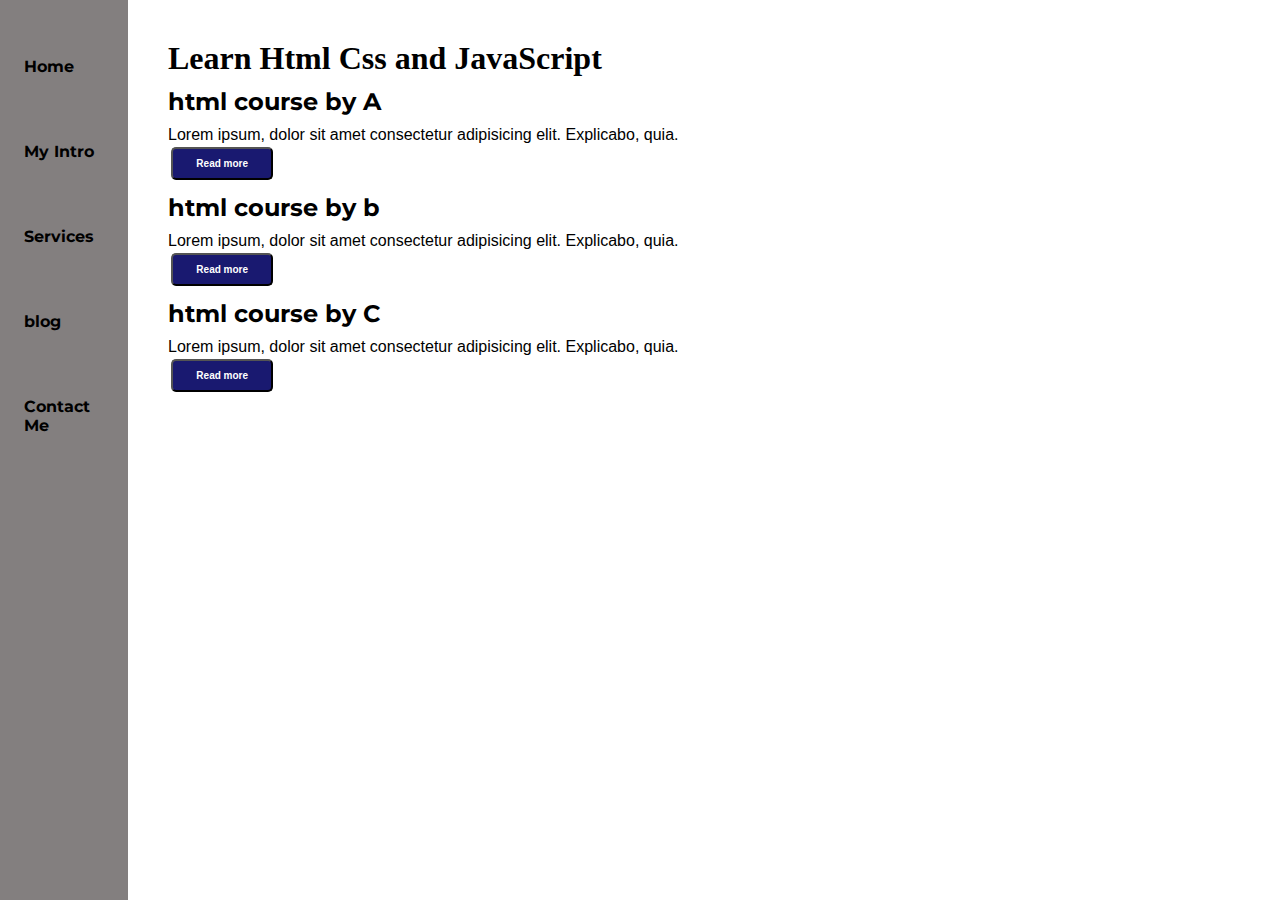
<file: blog.html>
<!DOCTYPE html>
<html lang="en">
  <head>
    <meta charset="UTF-8" />
    <meta http-equiv="X-UA-Compatible" content="IE=edge" />
    <meta name="viewport" content="width=device-width, initial-scale=1.0" />
    <title>portfolio</title>
    <link rel="stylesheet" href="style.css" />
  </head>
  <body>
    <div class="container">
      <div class="sidebar">
        <nav>
          <ul>
            <li><a href="index.html">Home</a></li>
            <li><a href="intro.html">My Intro</a></li>
            <li><a href="services.html">Services</a></li>
            <li><a href="blog.html">blog</a></li>
            <li><a href="contact.html">Contact Me</a></li>
          </ul>
        </nav>
      </div>
      <div class="main">
        <div class="blogcontainer">
          <h1>Learn Html Css and JavaScript</h1>
          <div class="blogs">
            <h2>html course by A</h2>
            <p>
              Lorem ipsum, dolor sit amet consectetur adipisicing elit.
              Explicabo, quia.
            </p>
            <button class="btn">Read more</button>
            <h2>html course by b</h2>
            <p>
              Lorem ipsum, dolor sit amet consectetur adipisicing elit.
              Explicabo, quia.
            </p>
            <button class="btn">Read more</button>
            <h2>html course by C</h2>
            <p>
              Lorem ipsum, dolor sit amet consectetur adipisicing elit.
              Explicabo, quia.
            </p>
            <button class="btn">Read more</button>
          </div>
        </div>
      </div>
    </div>
  </body>
</html>
</file>
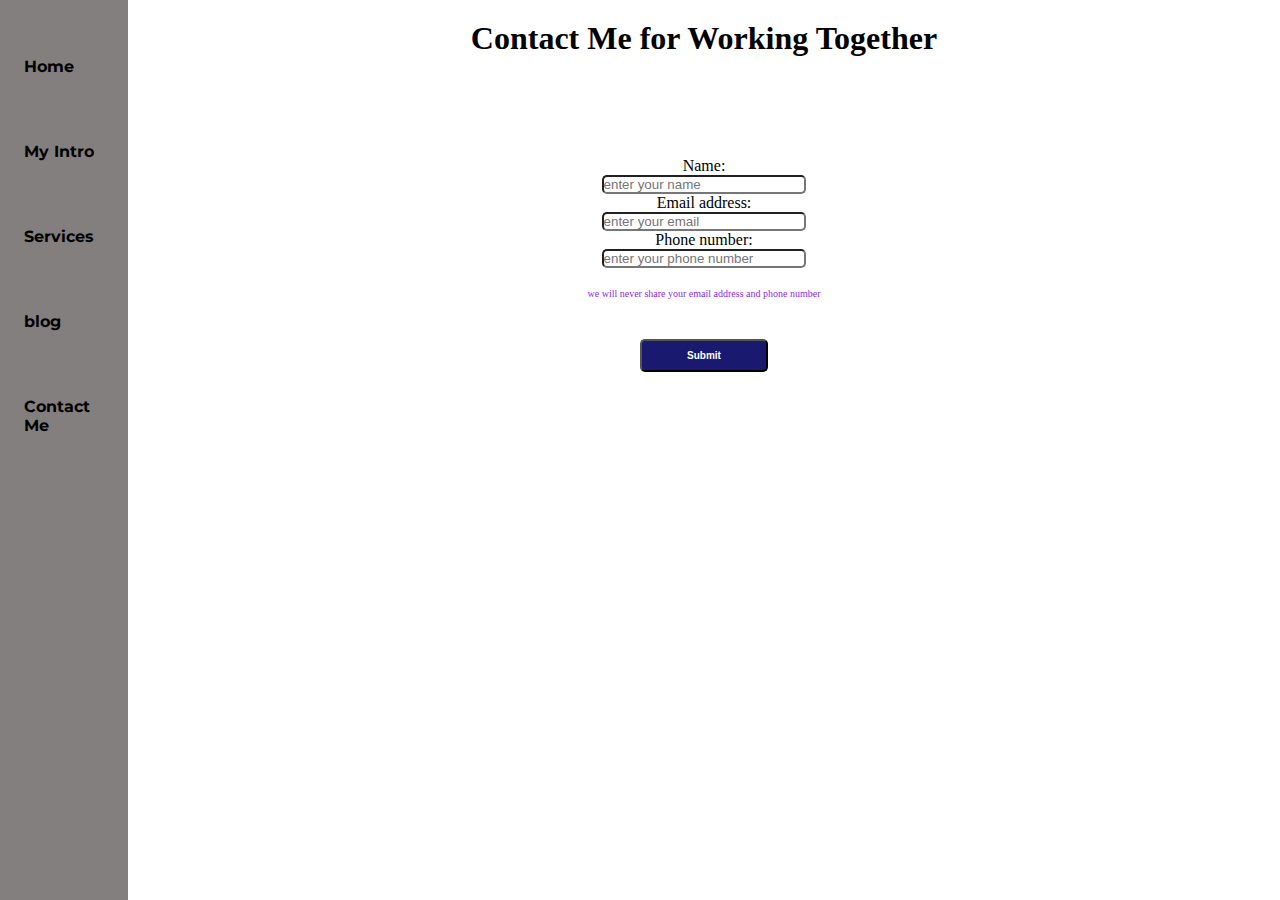
<file: contact.html>
<!DOCTYPE html>
<html lang="en">
  <head>
    <meta charset="UTF-8" />
    <meta http-equiv="X-UA-Compatible" content="IE=edge" />
    <meta name="viewport" content="width=device-width, initial-scale=1.0" />
    <title>portfolio</title>
    <link rel="stylesheet" href="style.css" />
  </head>
  <body>
    <div class="container">
      <div class="sidebar">
        <nav>
          <ul>
            <li><a href="index.html">Home</a></li>
            <li><a href="intro.html">My Intro</a></li>
            <li><a href="services.html">Services</a></li>
            <li><a href="blog.html">blog</a></li>
            <li><a href="contact.html">Contact Me</a></li>
          </ul>
        </nav>
      </div>
      <div class="main">
        <d iv class="contactform">
          <h1>Contact Me for Working Together</h1>
          <form action="" class="A">
            <label for="">Name:</label>
            <input type="text" / placeholder="enter your name">
            <label for="">Email address:</label>
            <input type="email" / placeholder="enter your email">
            <label for="">Phone number:</label>
            <input type="Phone" / placeholder="enter your phone number">
            <p>we will never share your email address and phone number</p>
            <button class="btn">Submit</button>
          </form>
        </d>
      </div>
    </div>
  </body>
</html>
</file>
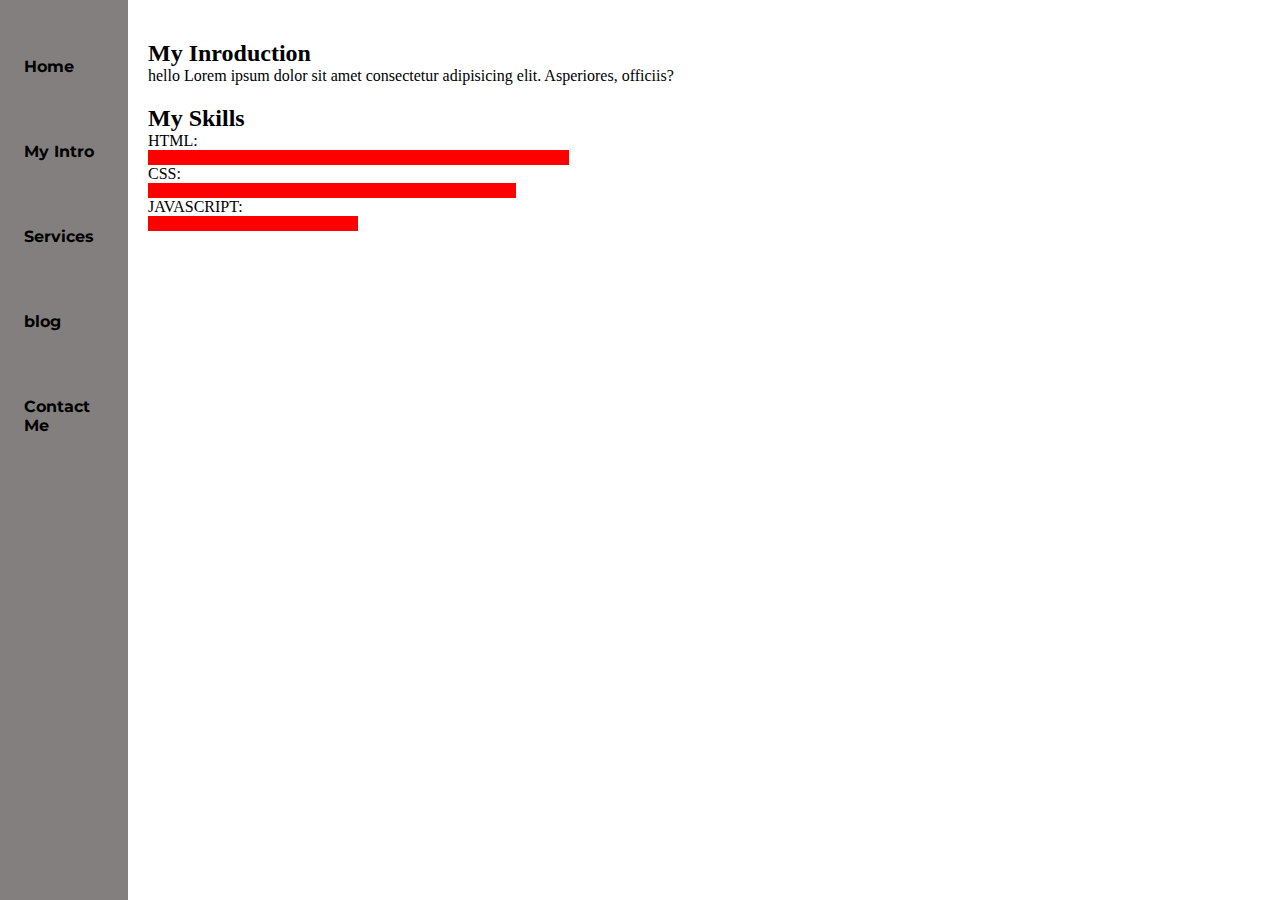
<file: intro.html>
<!DOCTYPE html>
<html lang="en">
  <head>
    <meta charset="UTF-8" />
    <meta http-equiv="X-UA-Compatible" content="IE=edge" />
    <meta name="viewport" content="width=device-width, initial-scale=1.0" />
    <title>portfolio</title>
    <link rel="stylesheet" href="style.css" />
  </head>
  <body>
    <div class="container">
      <div class="sidebar">
        <nav>
          <ul>
            <li><a href="index.html">Home</a></li>
            <li><a href="intro.html">My Intro</a></li>
            <li><a href="services.html">Services</a></li>
            <li><a href="blog.html">blog</a></li>
            <li><a href="contact.html">Contact Me</a></li>
          </ul>
        </nav>
      </div>
      <div class="mainintro">
        <div class="intro">
          <h2>My Inroduction</h2>
          <p>
            hello Lorem ipsum dolor sit amet consectetur adipisicing elit.
            Asperiores, officiis?
          </p>
        </div>
        <div class="skillcontainer">
          <h2>My Skills</h2>
          HTML:
          <div class="skill htmlskill"></div>
        
        CSS:
          <div class="skill cssskill"></div>
        
        JAVASCRIPT:
          <div class="skill jsskill"></div>
          </div>
        </div>
      </div>
    </div>
  </body>
</html>
</file>
<file: style.css>
@import url("https://fonts.googleapis.com/css2?family=Montserrat:ital@1&display=swap");

* {
  margin: 0;
  padding: 0;
  box-sizing: border-box;
}
html {
  scroll-behavior: smooth;
}
.sidebar {
  background-color: rgb(131, 127, 127);
  width: 10vw;
  font-family: "Montserrat", sans-serif;
  height: 100vh;
}
.main {
  /* background-color: yellow; */
  width: 90vw;
}
.container {
  display: flex;
}
.sidebar nav {
  padding: 24px;
}
nav li {
  font-size: 16px;
  padding-top: 33px;
  padding-bottom: 33px;
  font-weight: bold;
  list-style: none;
}
.sidebar nav li a {
  text-decoration: none;
  color: black;
}
.infocontainer {
  /* background-color: pink; */
  height: 65vh;
  width: 80vw;
  margin: 144px auto;
  display: flex;
  justify-content: space-around;
}
.devpic img {
  width: 250px;
  height: 65vh;
}
.devinfo {
  display: flex;
  flex-direction: column;
  align-items: center;
  justify-content: center;
}
.hello {
  font-size: 50px;
  font-family: Verdana, Geneva, Tahoma, sans-serif;
}
.name {
  font-size: 35px;
  font-weight: bold;
}
.about {
  font-size: 25px;
  font-family: "Montserrat", sans-serif;
}
.aboutmore {
  font-size: 15px;
  font-family: Verdana, Geneva, Tahoma, sans-serif;
}
.buttons button {
  padding: 9px;
  margin: 0 10px;
  border-radius: 10px;
  color: white;
  background-color: midnightblue;
  font-size: 18px;
  font-weight: bold;
  cursor: pointer;
}
.buttons {
  margin-top: 30px;
}
.buttons button:hover {
  color: white;
  background-color: turquoise;
}
/* CONTACT-PART */
.contactform h1 {
  text-align: center;
}
.contactform .A {
  margin-top: 80px;
  display: flex;
  flex-direction: column;
  padding: 0px 70px;
  align-items: center;
}
.contactform form input {
  width: 16vw;
  border-radius: 5px;
}
.contactform form .btn {
  width: 10vw;
  padding: 9px;
  margin: 20px;
  border-radius: 5px;
  color: white;
  background-color: midnightblue;
  font-size: 10px;
  font-weight: bold;
  cursor: pointer;
}
.contactform form p {
  font-size: 10px;
  color: blueviolet;
  margin: 20px 0px;
}
.contactform h1 {
  padding: 20px 0px;
}
.contactform form .btn:hover {
  color: black;
  background-color: white;
}

/* BLOGPARTS */
.blogcontainer {
  margin: 40px;
}
.blogcontainer h2 {
  padding: 10px 0px;
  font-family: "Montserrat", sans-serif;
}
.blogcontainer p {
  font-family: sans-serif;
}
.blogcontainer .btn {
  width: 8vw;
  padding: 9px;
  margin: 3px;
  border-radius: 5px;
  color: white;
  background-color: midnightblue;
  font-size: 10px;
  font-weight: bold;
  cursor: pointer;
}
.blogcontainer .btn:hover {
  color: black;
  background-color: white;
}

/* INTROPART */
.skill {
  height: 15px;
  /* width: 40vw; */
  background-color: red;
}
.htmlskill {
  width: 80%;
}
.jsskill {
  width: 40%;
}
.cssskill {
  width: 70%;
}
.mainintro {
  padding: 20px;
  align-items: center;
}
.intro {
  margin: 20px 0px;
}
</file>
